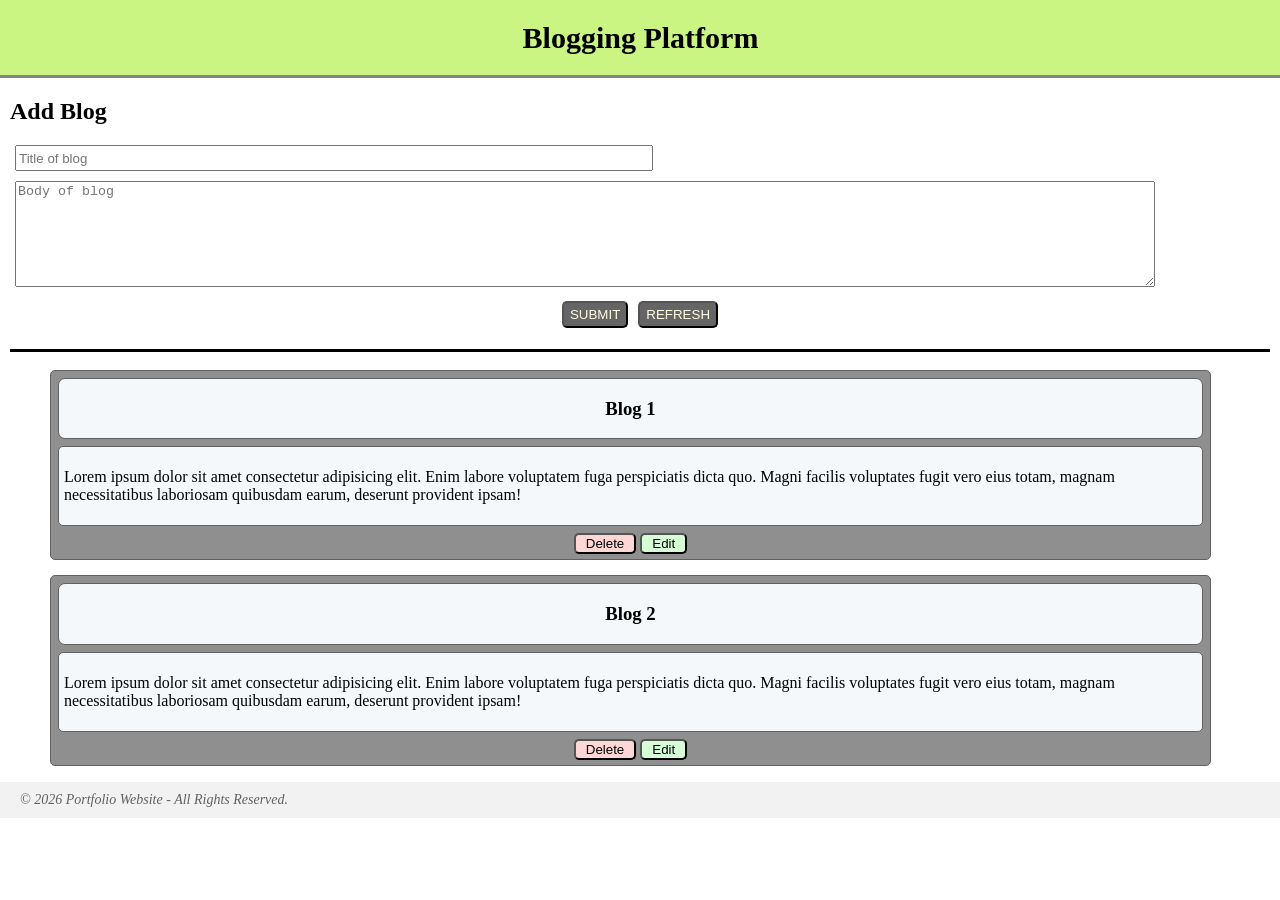
<file: task5-blogging-platform/index.html>
<!DOCTYPE html>
<html lang="en">

<head>
    <meta charset="UTF-8">
    <meta name="viewport" content="width=device-width, initial-scale=1.0">
    <link rel="stylesheet" href="css/style.css">
    <title>blogging platform</title>
</head>

<body>
    <div class="container">
        <header id="header">
            <h1>Blogging Platform</h1>
        </header>
        <section class="main-body">
            <div id="add">
                <h2 id="head">Add Blog</h2>
                <input type="text" id="blog-head" placeholder="Title of blog">
                <br>
                <textarea id="blog-body" placeholder="Body of blog"></textarea>
                <div id="sub">
                    <button type="submit" id="submit">Submit</button>
                    <button type="reset" id="reset">Refresh</button>
                </div>
            </div>
            <div class="blog-list">
                <ul id="b-list">
                    <li>
                        <div class="title">
                            <h3>Blog 1</h3>
                        </div>
                        <div class="body">
                            <p>Lorem ipsum dolor sit amet consectetur adipisicing elit. Enim labore voluptatem fuga
                                perspiciatis dicta quo. Magni facilis voluptates fugit vero eius totam, magnam
                                necessitatibus laboriosam quibusdam earum, deserunt provident ipsam!</p>
                        </div>
                        <div class="btn">
                            <button class="delete">Delete</button>
                            <button class="edit">Edit</button>
                        </div>
                    </li>
                    <li>
                        <div class="title">
                            <h3>Blog 2</h3>
                        </div>
                        <div class="body">
                            <p>Lorem ipsum dolor sit amet consectetur adipisicing elit. Enim labore voluptatem fuga
                                perspiciatis dicta quo. Magni facilis voluptates fugit vero eius totam, magnam
                                necessitatibus laboriosam quibusdam earum, deserunt provident ipsam!</p>
                        </div>
                        <div class="btn">
                            <button class="delete">Delete</button>
                            <button class="edit">Edit</button>
                        </div>
                    </li>
                </ul>
            </div>
        </section>
    </div>

    <footer>
        <i>&copy; 2026 Portfolio Website - All Rights Reserved.</i>
    </footer>

    <script src="js/main.js"></script>
</body>

</html>
</file>
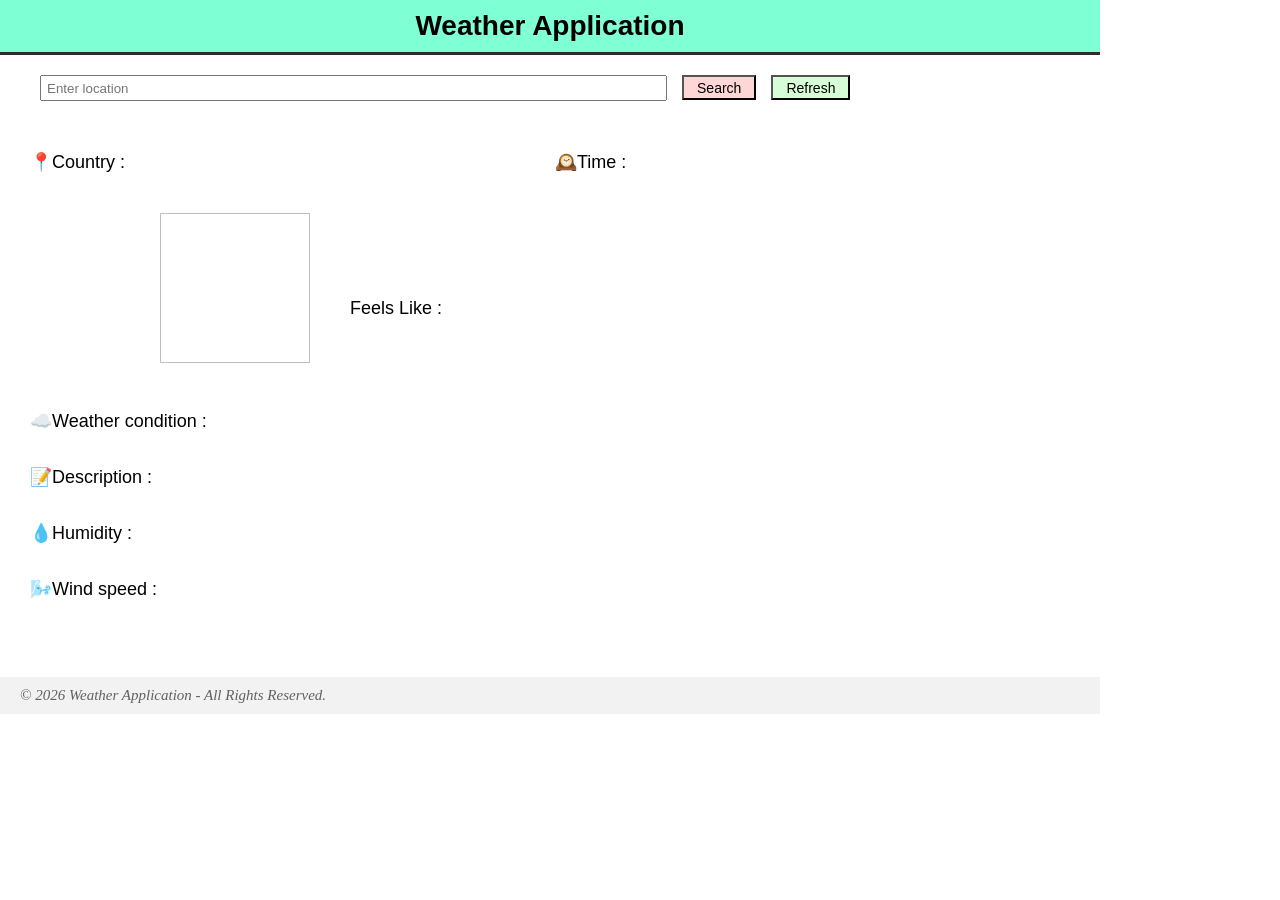
<file: task6-weather-application/index.html>
<!DOCTYPE html>
<html lang="en">

<head>
    <meta charset="UTF-8">
    <meta name="viewport" content="width=device-width, initial-scale=1.0">
    <link rel="stylesheet" href="css/style.css">
    <title>Weather App</title>
</head>

<body>
    <header>
        <h1>Weather Application</h1>
    </header>
    <div class="container">
        <div class="main-body">
            <div class="search-bar">
                <input type="text" id="input" placeholder="Enter location">
                <button id="search" class="btn">Search</button>
                <button type="reset" id="reset" class="btn">Refresh</button>
            </div>
            <div class="details">
                <div class="location">
                    <p>📍Country :
                        <data id="location"></data>
                    </p>
                    <p>🕰️Time :
                        <data id="time"></data>
                    </p>
                </div>

                <div class="weather">
                    <div class="main-weather">
                        <img id="weather-icon">
                        <div>
                            <p>
                                <data id="temp"></data>
                            </p>
                            <p>Feels Like :
                                <data id="feel"></data>
                            </p>
                        </div>
                    </div>
                    <p>☁️Weather condition :
                        <data id="w_cond"></data>
                    </p>
                    <p>📝Description :
                        <data id="desc"></data>
                    </p>
                    <p>💧Humidity :
                        <data id="humidity"></data>
                    </p>
                    <p>🌬️Wind speed :
                        <data id="wind"></data>
                    </p>
                </div>
            </div>
        </div>
    </div>

    <footer>
        <i>&copy; 2026 Weather Application - All Rights Reserved.</i>
    </footer>

    <script type="module" src="js/main.js"></script>
</body>

</html>
</file>
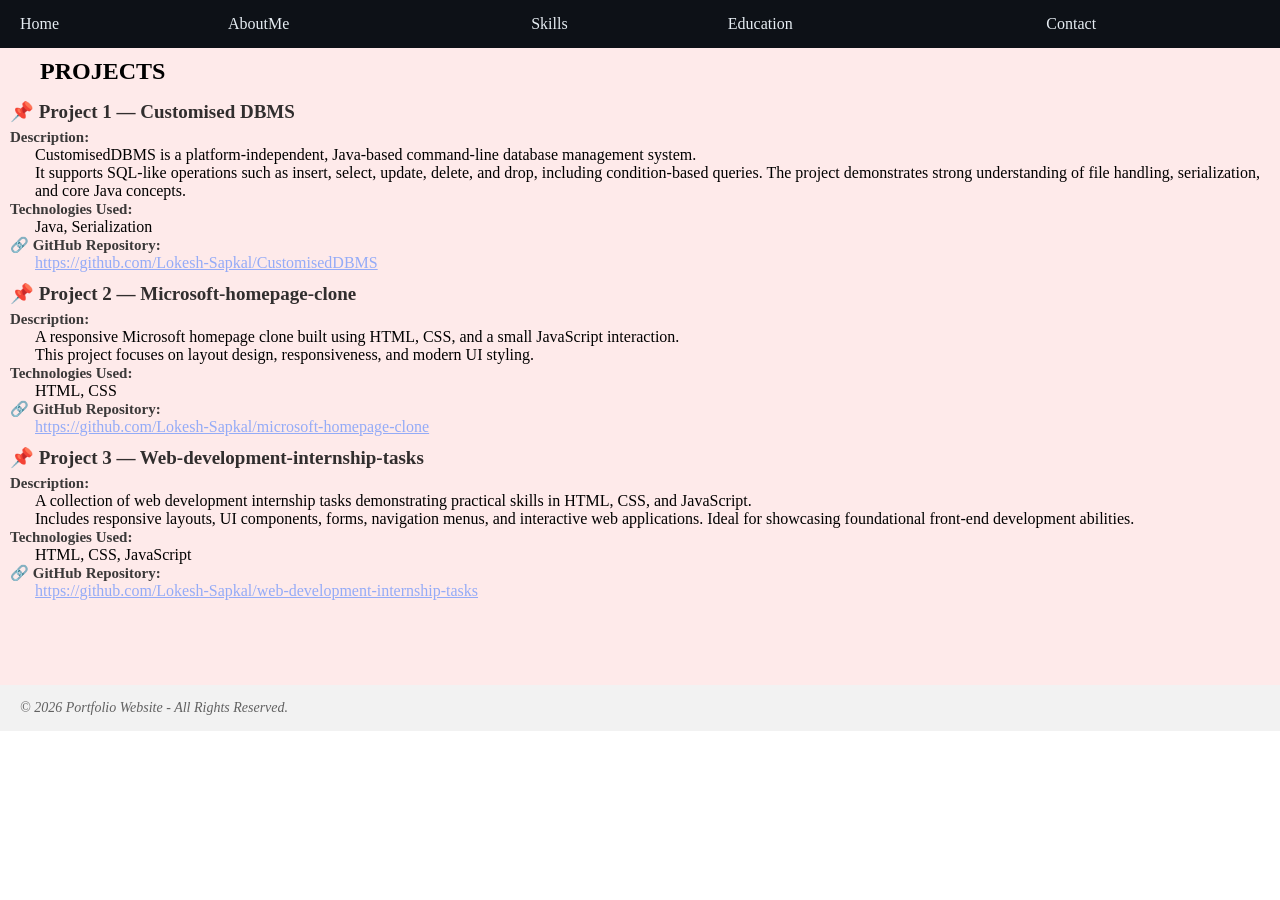
<file: task1-online-portfolio-website/project.html>
<!DOCTYPE html>
<html lang="en">

<head>
    <meta charset="UTF-8">
    <meta name="viewport" content="width=device-width, initial-scale=1.0">
    <link rel="stylesheet" href="css/style.css">
    <link rel="stylesheet" href="css/project.css">
    <title>Projects</title>
</head>

<body>
    <div class="container">
        <!-- Navigation -->
        <nav class="nav">
            <ul>
                <li><a href="index.html">Home</a></li>
                <li><a href="about.html">AboutMe</a></li>
                <li><a href="skill.html">Skills</a></li>
                <li><a href="education.html">Education</a></li>
                <li><a href="contact.html">Contact</a></li>
            </ul>
        </nav>

        <div class="main-body">
            <h2>PROJECTS</h2>
            <h3>📌 Project 1 — Customised DBMS</h3>
            <strong class="desc">Description:</strong>
            <p class="description">CustomisedDBMS is a platform-independent, Java-based command-line database management
                system.
            <p class="sub-desc">It supports
                SQL-like
                operations such as insert, select, update, delete, and drop, including condition-based queries. The
                project
                demonstrates
                strong understanding of file handling, serialization, and core Java concepts.
            </p>
            </p>
            <strong>Technologies Used:</strong>
            <p>Java, Serialization</p>
            <strong>🔗 GitHub Repository:</strong>
            <p><a
                    href="https://github.com/Lokesh-Sapkal/CustomisedDBMS">https://github.com/Lokesh-Sapkal/CustomisedDBMS</a>
            </p>
            <h3>📌 Project 2 — Microsoft-homepage-clone</h3>
            <strong class="desc">Description:</strong>
            <p class="description">A responsive Microsoft homepage clone built using HTML, CSS, and a small JavaScript
                interaction.
            <p class="sub-desc">
                This project focuses on layout design, responsiveness, and modern UI styling.</p>
            </p>
            <strong>Technologies Used:</strong>
            <p>HTML, CSS</p>
            <strong>🔗 GitHub Repository:</strong>
            <p><a
                    href="https://github.com/Lokesh-Sapkal/microsoft-homepage-clone">https://github.com/Lokesh-Sapkal/microsoft-homepage-clone</a>
            </p>
            <h3>📌 Project 3 — Web-development-internship-tasks</h3>
            <strong class="desc">Description:</strong>
            <p class="description">A collection of web development internship tasks demonstrating practical skills in
                HTML, CSS, and JavaScript.
            <p class="sub-desc">
                Includes responsive layouts, UI components, forms, navigation menus, and
                interactive web applications. Ideal for showcasing foundational front-end
                development abilities.</p>
            </p>
            <strong>Technologies Used:</strong>
            <p>HTML, CSS, JavaScript</p>
            <strong>🔗 GitHub Repository:</strong>
            <p><a
                    href="https://github.com/Lokesh-Sapkal/web-development-internship-tasks">https://github.com/Lokesh-Sapkal/web-development-internship-tasks</a>
            </p>
        </div>
    </div>

    <footer>
        <i>&copy; 2026 Portfolio Website - All Rights Reserved.</i>
    </footer>

    <script src="js/main.js"></script>
</body>

</html>
</file>
<file: task5-blogging-platform/css/style.css>
body {
    display: block;
    margin: 0;
    padding: 0;
}

.main-body {
    margin: 0 10px;
}

#header {
    font-size: 15px;
    text-align: center;
    background: #cbf582;
    width: 100%;
    padding: 0.5px;
    border-bottom: solid #858585;
}

#blog-head {
    margin: 5px;
    margin-top: 0;
    width: 50%;
    height: 20px;
}

#blog-body {
    margin: 5px;
    width: 90%;
    height: 100px;
}

#sub {
    display: flex;
    justify-content: center;
}

#submit {
    margin: 5px;
    height: 27px;
    color: rgb(255, 252, 227);
    border-radius: 5px;
    text-transform: uppercase;
    background-color: rgb(101, 101, 101);
}

#submit:hover {
    color: #fff;
    background-color: #908f8f;
}

#submit:active {
    color: #f9e67b;
    background-color: #aeadad;
}

#reset {
    margin: 5px;
    height: 27px;
    color: rgb(255, 252, 227);
    border-radius: 5px;
    text-transform: uppercase;
    background-color: rgb(101, 101, 101);
}

#reset:hover {
    color: #fff;
    background-color: #908f8f;
}

#reset:active {
    color: #f9e67b;
    background-color: #aeadad;
}

ul {
    border-top: solid #000;
    padding-top: 18px;
}

li {
    list-style: none;
    margin-bottom: 15px;
    width: 95%;
    border: solid #616161;
    border-width: 0.5px;
    border-radius: 5px;
    background: #908f8f;
}

.title {
    text-align: center;
    border: solid #616161;
    border-width: 0.5px;
    border-radius: 7px;
    margin: 7px;
    background-color: rgb(244, 248, 251);
}

.body {
    border: solid #616161;
    border-width: 0.5px;
    border-radius: 5px;
    padding: 5px;
    margin: 7px;
    background-color: rgb(244, 248, 251);
}

.btn {
    margin: 5px;
    text-align: center;
}

.delete {
    padding: 1px 10px;
    border-radius: 5px;
    background-color: #fdd6d6;
}

.delete:hover {
    background-color: #fb8383;
}

.delete:active {
    color: #fb8383;
    background-color: #616161;
}

.edit {
    padding: 1px 10px;
    border-radius: 5px;
    background-color: #d6fdd6;
}

.edit:hover {
    background-color: #89fb89;
}

.edit:active {
    color: #89fb89;
    background-color: #616161;
}

/* Footer */
footer {
    background: #f2f2f2;
    color: #616161;
    font-size: 14px;
    padding: 10px 20px;
    margin-bottom: 0;
    align-items: center;
}
</file>
<file: task6-weather-application/css/style.css>
* {
    margin: 0;
    padding: 0;
    max-width: 1100px;
}

/* Header */
header {
    font-size: 14px;
    font-family: 'Segoe UI', Tahoma, Geneva, Verdana, sans-serif;
    text-align: center;
    padding: 10px;
    border-bottom: solid #2d2d2d;
    background-color: aquamarine;
    margin-bottom: 20px;
}

.container {
    padding-left: 10px;
    font-family: Verdana, Geneva, Tahoma, sans-serif;
    font-size: 18px;
}

data {
    font-weight: bold;
}

/* Search Bar */
.search-bar {
    margin: 20px 30px;
}

.search-bar input {
    width: 60%;
    height: 22px;
    padding-left: 5px;
}

.btn {
    font-size: 14px;
    height: 25px;
    padding: 0 13px;
    margin-left: 10px;
}

#search {
    background-color: #fdd6d6;
}

#search:hover {
    background-color: #fb8383;
}

#search:active {
    color: #fb8383;
    background-color: #616161;
}

#reset {
    background-color: #d6fdd6;
}

#reset:hover {
    background-color: #89fb89;
}

#reset:active {
    color: #89fb89;
    background-color: #616161;
}

/* Weather Details */
.details {
    padding: 10px;
}

.location {
    display: grid;
    grid-template-columns: 1fr 1fr;
    padding: 20px 10px;
}

/* Main Weather */
.main-weather {
    display: flex;
    margin: 0 0 30px 130px;
    gap: 40px;
}

#weather-icon {
    width: 150px;
    height: 150px;
}

#temp {
    font-size: 30px;
    font-weight: bold;
    margin-left: 30px;
}

/* Sub Weather */
.weather {
    padding: 20px 10px;
    text-align: justify;
}

.weather p {
    padding: 17px 0;
}

#w_cond {
    margin-left: 10px;
}

#desc {
    margin-left: 72px;
}

#humidity {
    margin-left: 92px;
}

#wind {
    margin-left: 69px;
}

/* Footer */
footer {
    background: #f2f2f2;
    color: #616161;
    font-size: 15px;
    padding: 10px 20px;
    margin-bottom: 0;
    margin-top: 30px;
    align-items: center;
}

/* Media Quries */
@media (max-width : 427px) {
    .main-weather {
        margin: 0 0 30px 10px;
        gap: 10px;
    }

    .weather {
        padding: 20px 10px;
        text-align: left;
    }

    .btn {
        padding: 0 7px;
        margin-left: 5px;
    }

    #w_cond {
        margin-left: 10px;
    }

    #desc {
        margin-left: 10px;
    }

    #humidity {
        margin-left: 10px;
    }

    #wind {
        margin-left: 10px;
    }
}

@media (max-width : 552px) {
    .search-bar input {
        width: 40%;
    }
}

@media (max-width : 600px) {
    .main-weather {
        margin: 0 0 30px 20px;
    }
}
</file>
<file: task1-online-portfolio-website/css/style.css>
* {
    box-sizing: border-box;
    margin: 0;
    padding: 0;
}

/* Nav */
.nav ul {
    list-style: none;
    display: flex;
    background: #0d1117;
}

.nav ul a {
    text-decoration: none;
    color: #e6edf3;
}

.nav ul li {
    display: grid;
    grid-template-columns: repeat(6, 1fr);
    padding: 15px 20px;
}

.nav ul a:hover {
    color: #2f81f7;
    border-bottom: rgba(255, 255, 255, 0.05);
}

.nav ul a:active {
    color: #f7c82f;
}

/* Footer */
footer {
    background: #f2f2f2;
    color: #616161;
    font-size: 14px;
    padding: 15px 20px;
    margin-bottom: 0;
    align-items: center;
}

/* Media Quries */
@media (max-width : 465px) {
    .nav ul li {
        padding: 10px 10px;
    }
}

@media (max-width : 345px) {
    .nav ul li {
        padding: 10px 2px;
    }
}
</file>
<file: task1-online-portfolio-website/css/project.css>
.container {
    width: 100%;
    height: 685px;
    background: #feeaea;
}

.container .main-body {
    margin: 10px 0 0 10px;
}

.main-body h2 {
    font-size: 24px;
    margin: 0 0 15px 30px;
}

.main-body h3 {
    font-size: 19px;
    color: #312e2e;
    margin: 10px 0 5px 0;
}

.main-body strong {
    font-size: 15px;
    color: #3b3939;
}

.main-body p {
    margin-left: 25px;
}

.description,
.sub-desc {
    text-align: justify;
    margin-right: 20px;
}

.main-body a {
    color: rgb(148, 171, 247);
}

/* Media Quries */
@media (max-width : 750px) {
    .sub-desc {
        display: none;
    }
}

@media (max-width : 386px) {
    .main-body h2 {
        font-size: 19px;
        margin: 0 0 15px 30px;
    }

    .main-body h3 {
        font-size: 17px;
        margin: 7px 0 3px 0;
    }

    .main-body strong {
        font-size: 15px;
        color: #3b3939;
    }

    .main-body p {
        margin-left: 25px;
    }

    .description {
        font-size: 14px;
        margin-right: 20px;
    }

    .nav ul li {
        padding: 10px 8px;
    }
}

@media (max-width : 345px) {

    .description,
    .sub-desc,
    .desc {
        display: none;
    }
}
</file>
